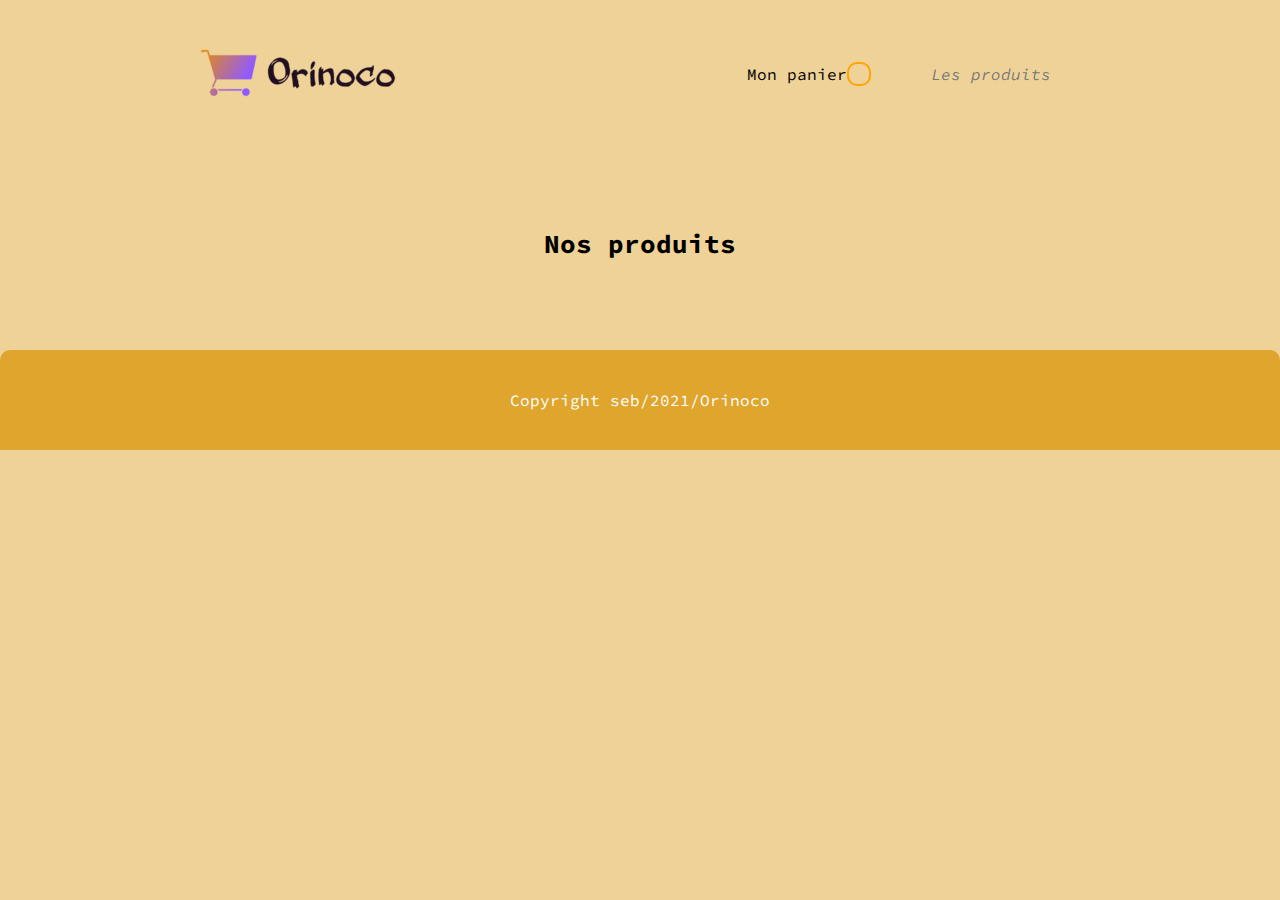
<file: index.html>
<!DOCTYPE html>
<html lang="fr">

<head>
    <meta charset="UTF-8">
    <meta name="viewport" content="width=device-width, initial-scale=1.0">
    <link rel="shortcut icon" href="asset/img/logo-orinoco.png" type="image/png">
    <link rel="preconnect" href="https://fonts.gstatic.com">
    <link href="https://fonts.googleapis.com/css2?family=Source+Code+Pro&display=swap" rel="stylesheet">
    <link rel="stylesheet" href="asset/css/style.css">
    <title>Orinoco</title>
</head>

<body>
    <header>
        <div class="wrap">
            <div class="global">
                <div>
                    <img src="./asset/img/logo-orinoco.png" alt="Logo du site E-commerce">
                </div>
                <div class="nav">
                    <nav>
                        <ul>
                            <li><a href="panier.html">Mon panier <span id="panierTotal" class="panierTotal"></span></a></li>
                            <li><a href="#" class="current">Les produits</a></li>
                        </ul>
                    </nav>
                </div>
            </div>
        </div>
    </header>

    <section>
        <div class="wrap">
            <h2 class="global-title">Nos produits</h2>
            <div id="globalCard" class="global-fond"></div>
        </div>
    </section>

    <footer>
        <p>Copyright seb/2021/Orinoco</p> 
    </footer>
    <script src="asset/js/index_new.js"></script>
</body>

</html>
</file>
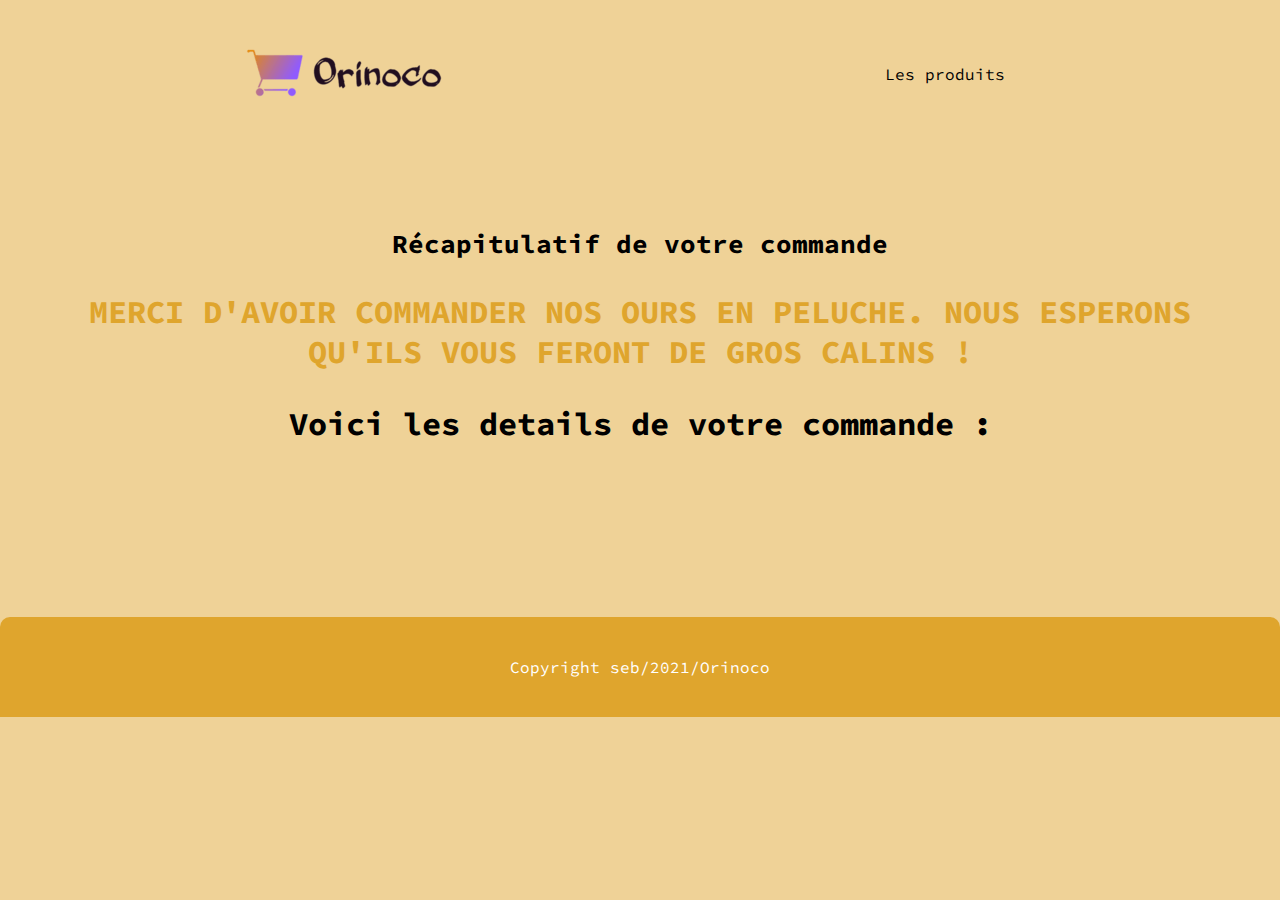
<file: confirm.html>
<!DOCTYPE html>
<html lang="fr">

<head>
    <meta charset="UTF-8">
    <meta name="viewport" content="width=device-width, initial-scale=1.0">
    <link rel="shortcut icon" href="asset/img/logo-orinoco.png" type="image/png">
    <link rel="preconnect" href="https://fonts.gstatic.com">
    <link href="https://fonts.googleapis.com/css2?family=Source+Code+Pro&display=swap" rel="stylesheet">
    <link rel="stylesheet" href="asset/css/style.css">
    <title>Orinoco</title>
</head>

<body>
    <header>
        <div class="wrap">
            <div class="global">
                <div>
                    <img src="asset/img/logo-orinoco.png" alt="Logo du site E-commerce">
                </div>
                <div class="nav">
                    <nav>
                        <ul>
                            <li><a href="index.html" >Les produits</a></li>
                        </ul>
                    </nav>
                </div>
            </div>
        </div>
    </header>

    <section>
        <div class="wrap">
            <h2 class="global-title">Récapitulatif de votre commande</h2>
            <div id="globalConfirm" class="global-confirm"></div>
        </div>
    </section>

    <footer>
        <p>Copyright seb/2021/Orinoco</p>
    </footer>
    <script src="asset/js/confirm.js"></script>
</body>

</html>
</file>
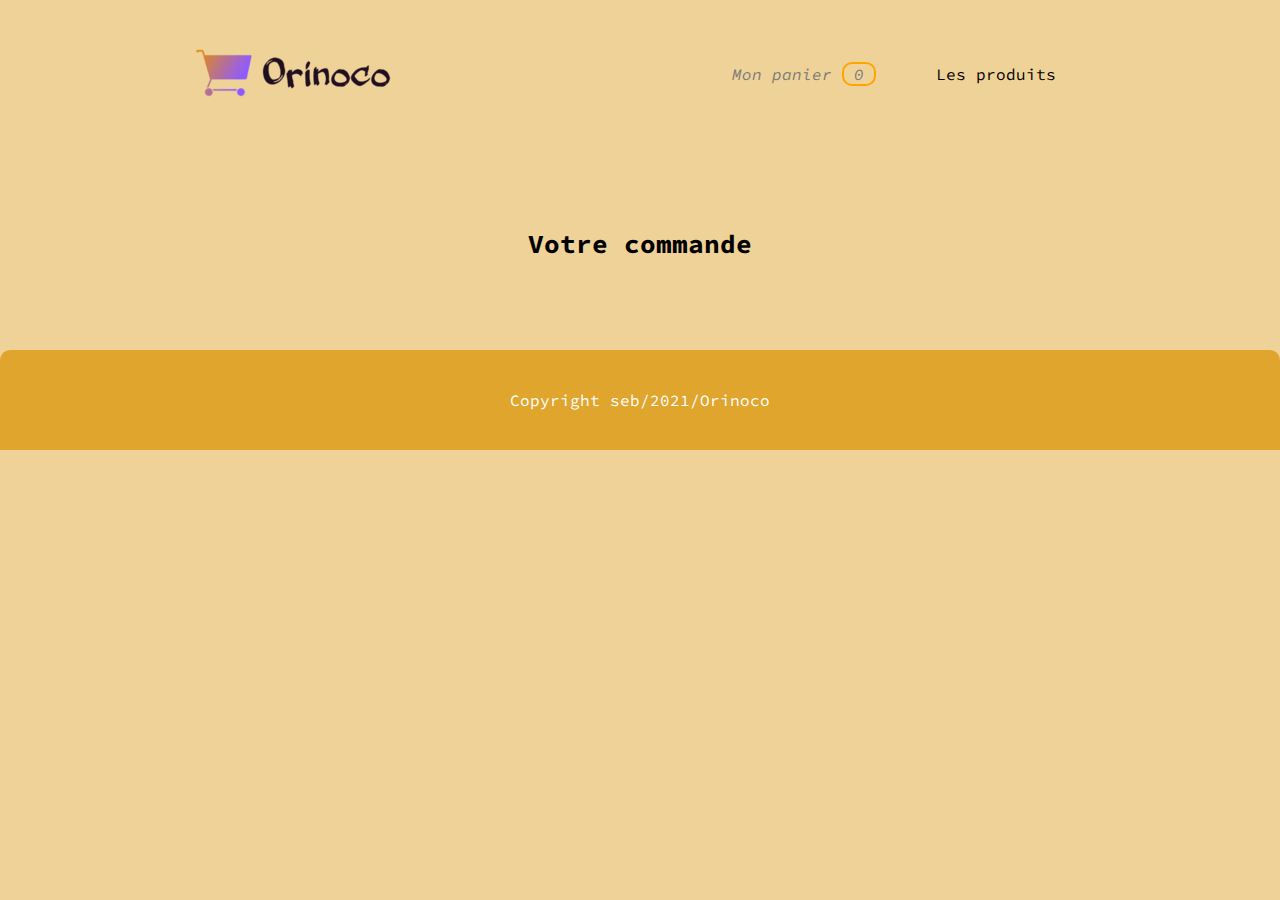
<file: panier.html>
<!DOCTYPE html>
<html lang="fr">

<head>
    <meta charset="UTF-8">
    <meta name="viewport" content="width=device-width, initial-scale=1.0">
    <link rel="shortcut icon" href="asset/img/logo-orinoco.png" type="image/png">
    <link rel="preconnect" href="https://fonts.gstatic.com">
    <link href="https://fonts.googleapis.com/css2?family=Source+Code+Pro&display=swap" rel="stylesheet">
    <link rel="stylesheet" href="asset/css/style.css">
    <title>Orinoco</title>
</head>

<body>
    <header>
        <div class="wrap">
            <div class="global">
                <div>
                    <img src="asset/img/logo-orinoco.png" alt="Logo du site E-commerce">
                </div>
                <div class="nav">
                    <nav>
                        <ul>
                            <li><a href="#" class="current">Mon panier <span id="panierTotal" class="panierTotal"></span></a></li>
                            <li><a href="index.html">Les produits</a></li>
                        </ul>
                    </nav>
                </div>
            </div>
        </div>
    </header>

    <section>
        <div class="wrap">
            <h2 class="global-title">Votre commande</h2>
            <div id="globalCard" class="global-fond"></div>
        </div>
    </section>

    <footer>
        <p>Copyright seb/2021/Orinoco</p>
    </footer>
    <script src="asset/js/panier_new.js"></script>
</body>

</html>
</file>
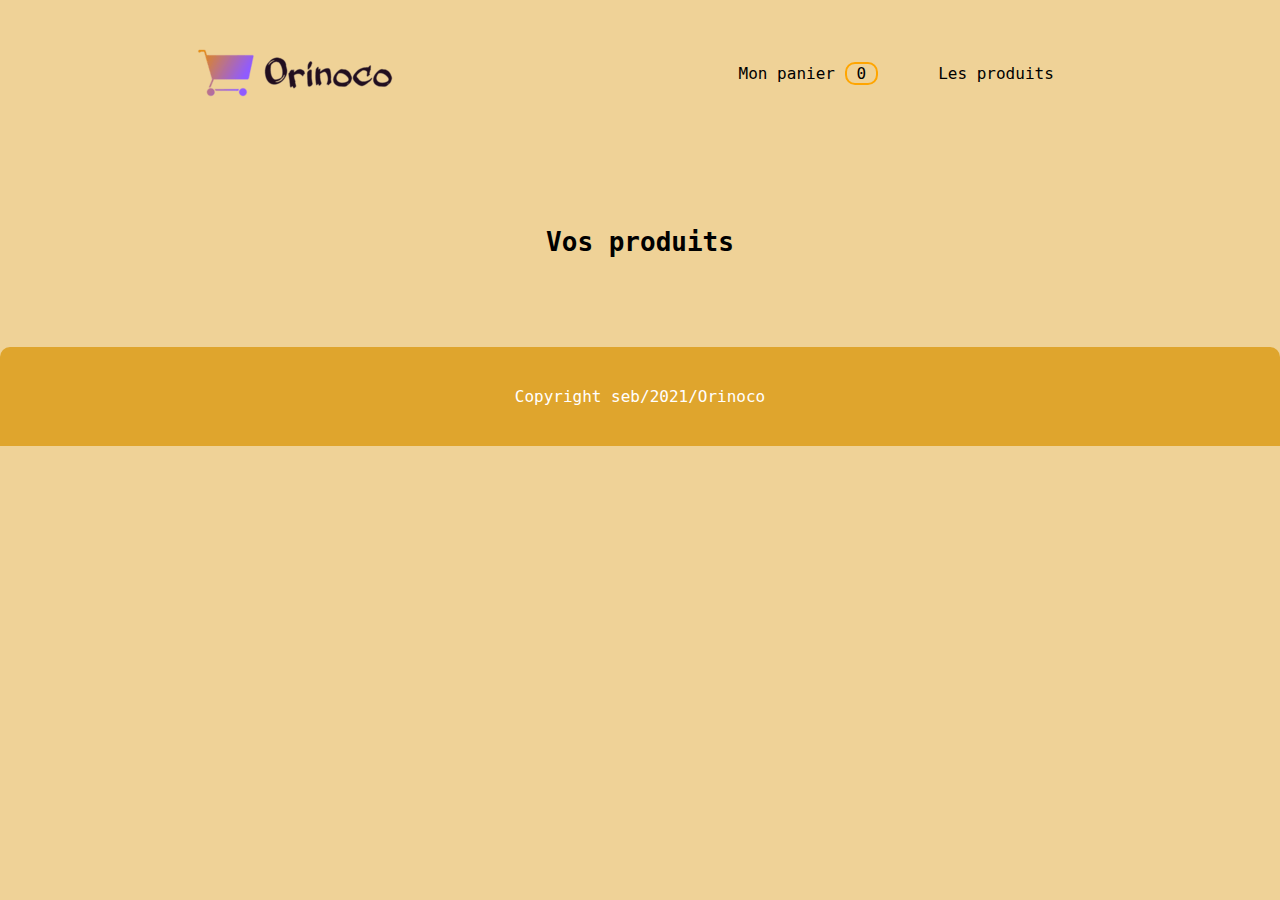
<file: product.html>
<!DOCTYPE html>
<html lang="fr">

<head>
    <meta charset="UTF-8">
    <meta name="viewport" content="width=device-width, initial-scale=1.0">
    <link rel="stylesheet" href="asset/css/style.css">
    <title>Nos produits</title>
</head>

<body>
    <header>
        <div class="wrap">
            <div class="global">
                <div>
                    <img src="asset/img/logo-orinoco.png" alt="Logo du site E-commerce">
                </div>
                <div class="nav">
                    <nav>
                        <ul>
                            <li><a href="#">Mon panier <span id="panierTotal" class="panierTotal">0</span></a></li>
                            <li><a href="#">Les produits</a></li>
                        </ul>
                    </nav>
                </div>
            </div>
        </div>
    </header>

    <section>
        <div class="wrap">
            <h2 class="global-title">Vos produits</h2>
            <div id="globalCard" class="global-fond"></div>
        </div>
    </section>

    <footer>
        <p>Copyright seb/2021/Orinoco</p>
    </footer>
    <script src="asset/js/product.js"></script>
</body>

</html>
</file>
<file: asset/css/style.css>
html,
body,
div,
span,
applet,
object,
iframe,
h1,
h2,
h3,
h4,
h5,
h6,
p,
blockquote,
pre,
a,
abbr,
acronym,
address,
big,
cite,
code,
del,
dfn,
em,
img,
ins,
kbd,
q,
s,
samp,
small,
strike,
strong,
sub,
sup,
tt,
var,
b,
u,
i,
center,
dl,
dt,
dd,
ol,
ul,
li,
fieldset,
form,
label,
legend,
table,
caption,
tbody,
tfoot,
thead,
tr,
th,
td,
article,
aside,
canvas,
details,
embed,
figure,
figcaption,
footer,
header,
hgroup,
menu,
nav,
output,
ruby,
section,
summary,
time,
mark,
audio,
video {
  margin: 0;
  padding: 0;
  border: 0;
  font-size: 100%;
  font: inherit;
  vertical-align: baseline;
}
article,
aside,
details,
figcaption,
figure,
footer,
header,
hgroup,
menu,
nav,
section {
  display: block;
}
ol,
ul {
  list-style: none;
}
blockquote,
q {
  quotes: none;
}
blockquote:before,
blockquote:after,
q:before,
q:after {
  content: "";
  content: none;
}
table {
  border-collapse: collapse;
  border-spacing: 0;
}

*,
*:after,
*:before {
  -webkit-box-sizing: border-box;
  box-sizing: border-box;
}

.clear:before,
.clear:after {
  content: " ";
  display: table;
}
.clear:after {
  clear: both;
}
.clear {
  zoom: 1;
}

body {
  font-family: "Source Code Pro", monospace, sans-serif;
  background-color: #efd297;
}
.wrap {
  max-width: 1200px;
  margin: 0 auto;
  width: 100%;
}
a {
  text-decoration: none;
  color: black;
}
.global {
  display: flex;
  justify-content: space-around;
  align-items: center;
}
.nav ul {
  display: flex;
}
.nav a {
  margin: 0 20px;
  padding: 10px;
  transition: all 0.2s ease-in-out;
}

.nav a.current {
  color: #777;
  cursor: not-allowed;
  font-style: italic;
}

.nav a.current:hover {
  color: #777;
  background-color: transparent;
}

.nav a:hover {
  color: white;
  background-color: grey;
  border-radius: 10px;
}
.panierTotal {
  border: 2px solid orange;
  border-radius: 10px;
  padding: 0 10px;
}
/* fin du header */

/* début de la section */
.global-produit {
  margin-top: 80px;
  padding: 0 40px;
}
.global-produit:hover {
  opacity: 0.7;
}
.global-description {
  text-align: center;
  padding: 24px 15px 24px 15px;
  border-top: 2px solid orange;
}
.global-fond {
  display: flex;
  flex-wrap: wrap;
  justify-content: center;
  margin: 0 auto;
}

.global-confirm {
  display:flex;
  flex-direction: column;
  align-items:space-between;
  justify-content:center;
  margin: 0 auto;
  height:100%;
  
}

.global-confirm h2 {
  display:block;
  margin-top:2rem;
  margin-bottom:2rem;
  width:100%;
  font-weight:700;
  font-size:2rem;
  text-align: center;
  color:#dfa52d;
}

.global-confirm h3 {
  display:block;  
  margin-bottom:1.2rem;
  width:100%;
  font-weight:700;
  font-size:2rem;
  text-align: center;
  color:#000;
}

.global-confirm p {
  margin-top:1rem;
  text-align:center;
}

.global-fond img {
  border-radius: 10px 10px 0 0;
  object-fit: cover;
  height: 300px;
  width: 100%;
  /* width: auto;
  height: 300px;  
  margin: 0 auto;
  display: block; */
}
.global-title {
  margin-top: 80px;
  text-align: center;
  font-size: 26px;
  font-weight: bold;
}
.globalCard {
  padding: 0 0 40px 0;
  margin-bottom: 20px;
  background-color: #fff;
  border-radius: 10px;
  box-shadow: 7px 7px 15px 0px rgba(50, 50, 50, 0.75);
  cursor: pointer;
  width: 30%;
  margin: 100px 20px;
}
.global-fond img:hover {
  opacity: 0.7;
  background-color: orange;
}
.globalSelect select {
  width: 50%;
  margin: 0 auto;
  margin-bottom: 90px;
  display: block;
  border: 2px solid orange;
  outline: none;
  border-radius: 5px;
  font-family: "Source Code Pro", monospace, sans-serif;
  font-size: 17px;
}
.globalH2Select {
  text-align: center;
  padding: 10px 0 20px 0;
}
.selectBtn {
  width: 50%;
  margin: 0 auto;
  display: block;
  border: 2px solid orange;
  outline: none;
  border-radius: 5px;
  text-align: center;
  padding: 5px 10px;
  font-size: 14px;
  transition: all 0.2s ease-in-out;
}
.selectBtn:hover {
  color: #fff;
  background: orange;
}

.btn-submit {
  border-radius: 5px;
  margin: 0 auto;
  width: 100%;
  color: orange;
  border: 2px solid orange;
  padding: 10px 0;
  cursor: pointer;
  background-color: #fff;
}
.btn-form {
  margin: 0 auto;
}
.btn-submit:hover{
  color: #fff;
  background-color: orange;
}
#globCount{
  margin-bottom: 40px;
  text-align: center;
}

.form__group {
  display: flex;
  flex-direction: column-reverse;
  margin: 1.2rem 0;
  position: relative;
}

input, label, button {
  -webkit-transition: all .3s;
  transition: all .3s;
}

label {
  cursor: text;
  -webkit-transform-origin: left top;
          transform-origin: left top;
  position: absolute;
  top: 0.5em;
  color: #2b2823;
}

textarea.form__input,
input.form__input {
  display: block;
  width: 100%;
  padding: 0.5em;
  border: none;
  outline: none;
  background: transparent;
  color: #2b2823;
}

input.form__input:not(:placeholder-shown) ~ label,
input.form__input:focus ~ label {
  font-size: 22px;
  transform: translate(0.3em, -1.5em) scale(0.9);
  padding-left: 0;
  color: orange;
  opacity: 1.0;
}

.form__input-focus {
  position: absolute;
  display: block;
  width: 100%;
  height: 100%;
  top: 0;
  left: 0;
  pointer-events: none;
}

.form__input-focus::before {
  content: "";
  display: block;
  position: absolute;
  bottom: -1px;
  left: 0;
  width: 100%;
  height: 2px;
  -webkit-transition: all 0.6s;
  transition: all 0.6s;
  background: #5c6e91;
}

textarea.form__input:focus ~ .form__input-focus::before,
input.form__input:focus ~ .form__input-focus::before {
  width: 90%;
  background: red;
}

textarea.form__input:not(:placeholder-shown) ~ .form__input-focus::before,
input.form__input:not(:placeholder-shown) ~ .form__input-focus::before {
  width: 100%;
  background: green;
}

.form-container {
  padding:1rem;
  width:90%;
}
.popup {
  position: fixed;
  top: 0;
  left: 0;
  display: flex;
  align-items: center;
  justify-content: center;
  width: 100vw;
  height: 100vh;
  background-color: rgba(0, 0, 0, 0.97);
  z-index: 9999;
  opacity: 0;
  transition: all 0.3s;
  visibility: hidden;
}
.popup__box {
  display: table;
  width: 75%;
  background-color: #efd297;
  box-shadow: 0 2rem 4rem rgba(0, 0, 0, 0.2);
  border-radius: 3px;
  overflow: hidden;
  position: relative;
  transform: scale(0.25);
  transition: all 0.5s 0.2s;
}
.popup__box-close:link,
.popup__box-close:visited {
  position: absolute;
  color: #000;
  top: 2.5rem;
  right: 2.5rem;
  font-size: 3rem;
  text-decoration: none;
  display: inline-block;
  transition: all 0.2s;
  line-height: 1;
  color: white;
}
.popup__box-close:hover {
  color: orange;
}
.popup__side-left {
  display: table-cell;
  width: 33.33333%;
}
.popup__side-right {
  display: table-cell;
  width: 66.666667%;
  vertical-align: middle;
  padding: 3rem 5rem;
}
.popup__img {
  display: block;
  width: 100%;
}
.popup__text {
  font-size: 1.4rem;
  margin-bottom: 4rem;
  column-count: 2;
  column-gap: 4rem;
  column-rule: 1px solid var(--color-grey-light-2);
}
.popup:target {
  opacity: 1;
  visibility: visible;
}
.popup:target .popup__box {
  transform: scale(1);
}
.placeOrder {
  color: #fff;
  margin-top: 14px;
  text-align: center;
  font-size: 25px;
}

@media screen and (max-width: 768px) {
  .globalCard {
    width: 100%;
  }
  .global {
    flex-direction: column;
  }
}
/* Fin de la section */
/* Début du footer */
footer {
  background-color: #dfa52d;
  color: white;
  padding: 40px;
  text-align: center;
  border-radius: 10px 10px 0 0;
  margin-top: 90px;
}
</file>
